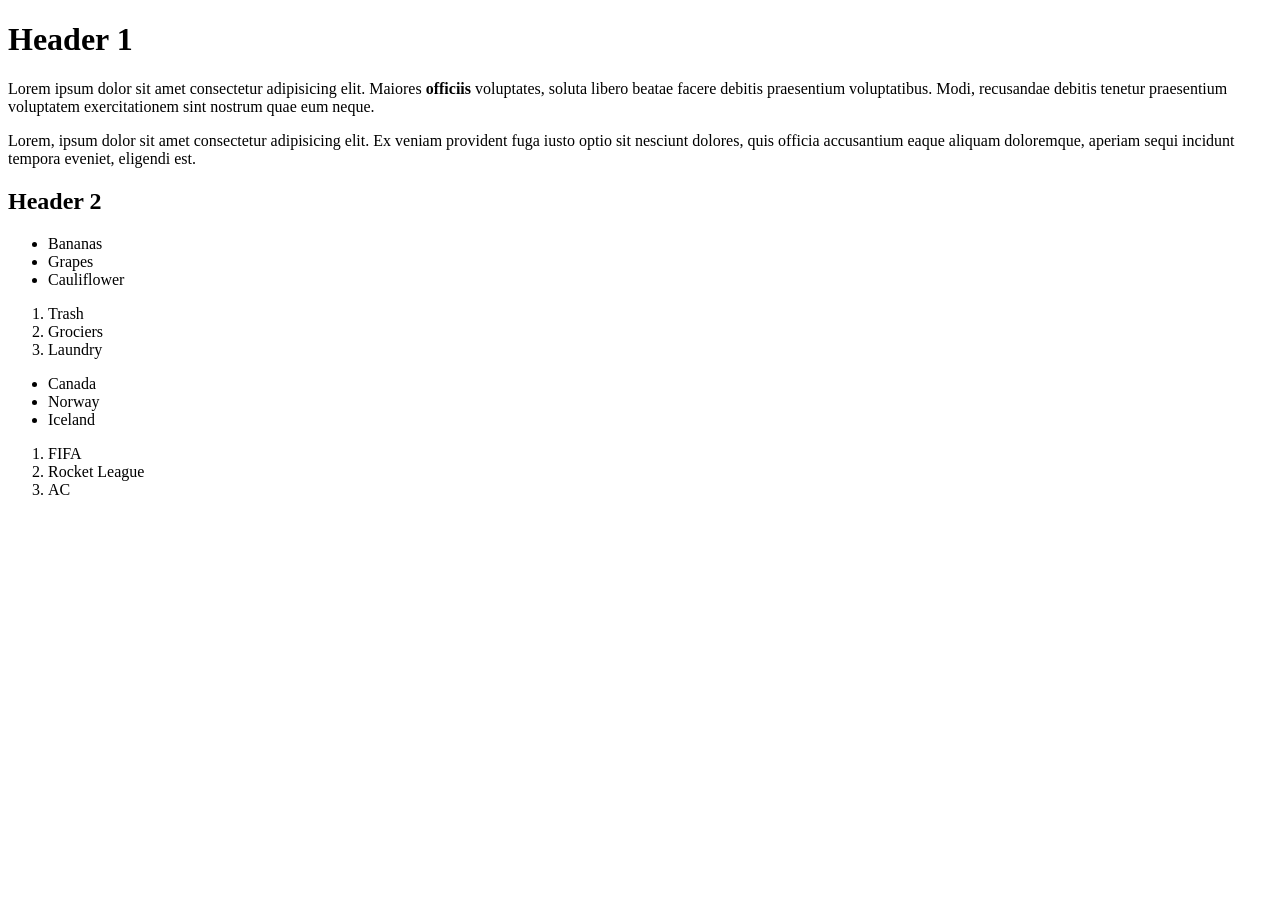
<file: html-boilerplate/index.html>
<!DOCTYPE html>
<html lang="en">
    <head>
        <meta charset="UTF-8">
        <title>WEBPAGE</title>
    </head>

    <body>
        <h1>Header 1</h1>

        <p>Lorem ipsum dolor sit amet consectetur adipisicing elit. 
        Maiores <strong>officiis</strong> voluptates, soluta libero beatae facere debitis praesentium voluptatibus. 
        Modi, recusandae debitis tenetur praesentium voluptatem exercitationem sint nostrum quae eum neque.</p>

        <p>Lorem, ipsum dolor sit amet consectetur adipisicing elit. 
        Ex veniam provident fuga iusto optio sit nesciunt dolores, quis officia accusantium eaque aliquam doloremque, 
        aperiam sequi incidunt tempora eveniet, eligendi est.</p> 

        <h2>Header 2</h2>

        <ul>
            <li>Bananas</li>
            <li>Grapes</li>
            <li>Cauliflower</li>
        </ul>

        <ol>
            <li>Trash</li>
            <li>Grociers</li>
            <li>Laundry</li>
        </ol>

        <ul>
            <li>Canada</li>
            <li>Norway</li>
            <li>Iceland</li>
        </ul>

        <ol>
            <li>FIFA</li>
            <li>Rocket League</li>
            <li>AC</li>
        </ol>

    </body>
</html>
<!-- this is a comment -->
</file>
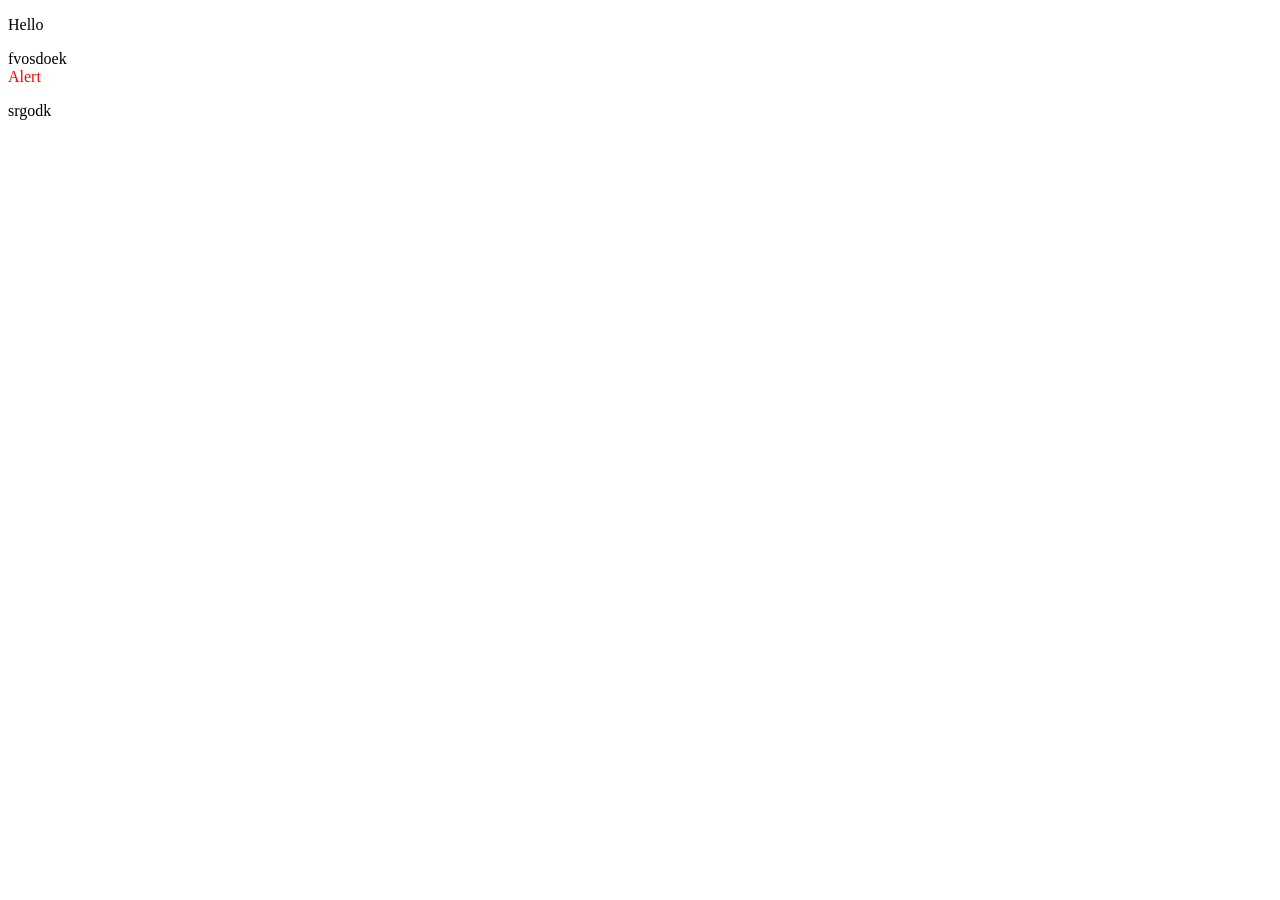
<file: intro-CSS/index.html>
<!DOCTYPE html>
<html lang="en">
    <head>
        <meta charset="UTF-8">
        <title>Intro to CSS</title>
        <link rel="stylesheet" href="styles.css">
    </head>
    <body>
        <p>Hello</p>
        <div>fvosdoek</div>
        <div class="alert-text">Alert</div>
        <p>srgodk</p>
    </body>
</html>
</file>
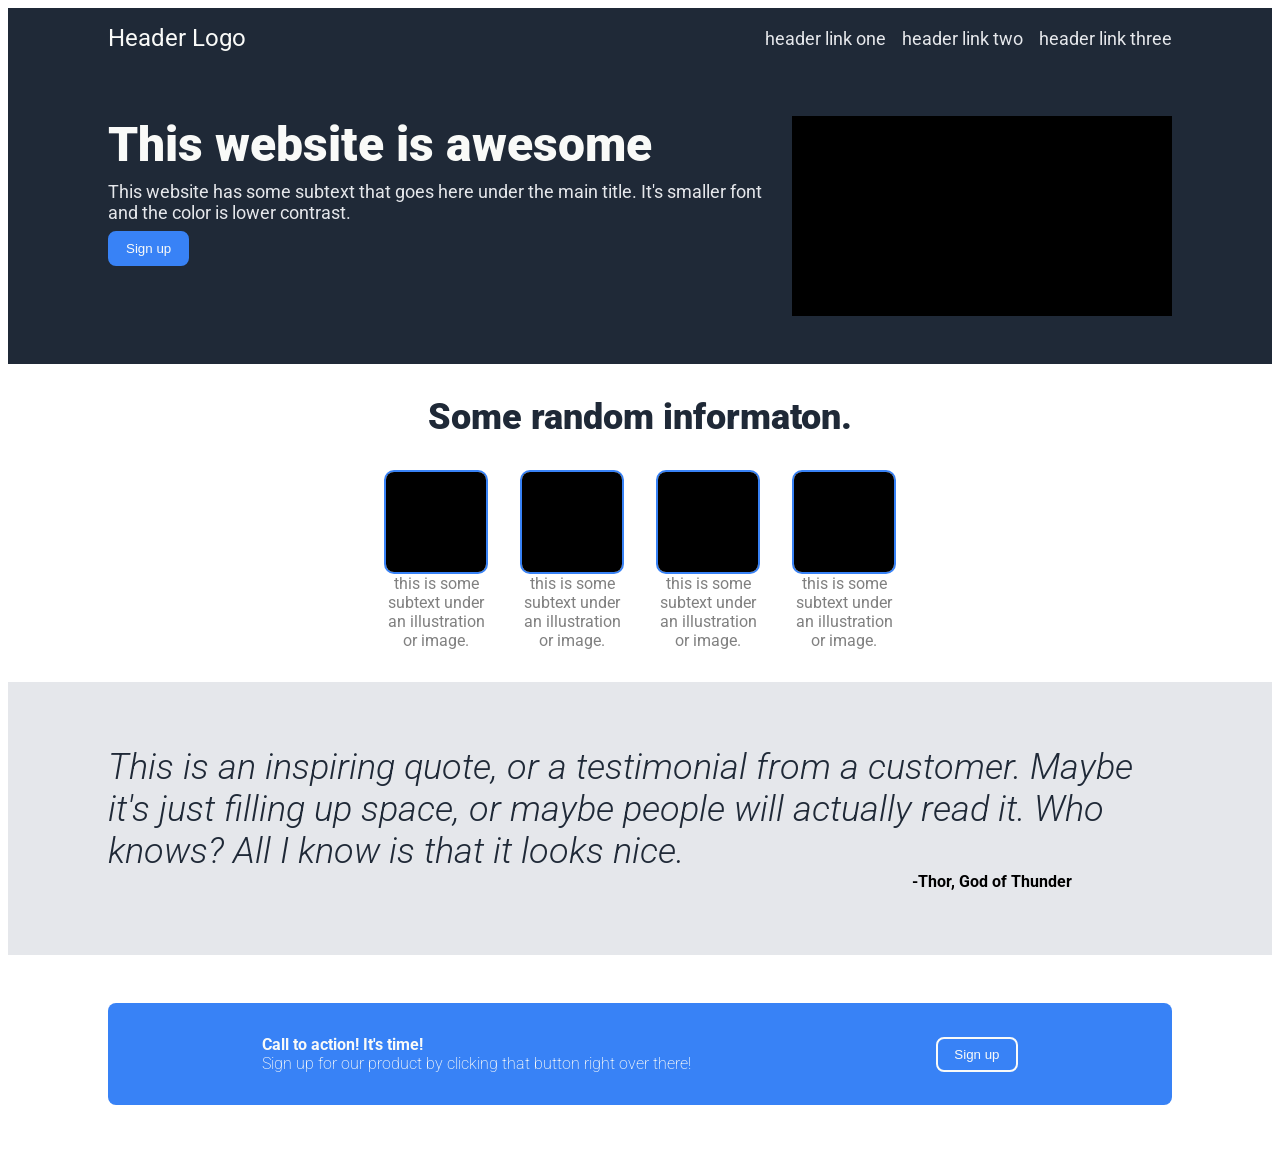
<file: landing-page/index.html>
<!DOCTYPE html>
<html lang="en">
    <head>
        <meta charset="UTF-8">
        <title>Landing Page</title>
        <link rel="stylesheet" href="style.css">
    </head>

    <body>
        <div class="header">
            <div class="logo">Header Logo</div>
            <ul class="links">
                <li><a href="/">header link one</a></li>
                <li><a href="/">header link two</a></li>
                <li><a href="/">header link three</a></li>
            </ul>
        </div>

        <div class="section1">
            <div class="section1-text">
                <div class="section1-main-text">This website is awesome</div>
                <div class="section1-sub-text">This website has some subtext that goes here under the main title. It's smaller font and the color is lower contrast.</div>
                <button class="section1-button">Sign up</button>
            </div>
            <img src="images/black-square.png" alt="section1-image"  height="200px" width="500px">
        </div>

        <div class="section2">
            <div class="section2-header">Some random informaton.</div>
            <div class="items">
                <div class="info">
                    <img src="images/black-square.png" class="info-image" alt="info-image-1" height="100px" width="100px">
                    <div class="info-text">this is some subtext under an illustration or image.</div>
                </div>
                <div class="info">
                    <img src="images/black-square.png" class="info-image" alt="info-image-2" height="100px" width="100px">
                    <div class="info-text">this is some subtext under an illustration or image.</div>
                </div>
                <div class="info">
                    <img src="images/black-square.png" class="info-image" alt="info-image-3" height="100px" width="100px">
                    <div class="info-text">this is some subtext under an illustration or image.</div>
                </div>
                <div class="info">
                    <img src="images/black-square.png" class="info-image" alt="info-image-4" height="100px" width="100px">
                    <div class="info-text">this is some subtext under an illustration or image.</div>
                </div>
            </div>
        </div>

        <div class="section3">
            <div class="quote">This is an inspiring quote, or a testimonial from a customer. Maybe it's just filling up space, or maybe people will actually read it. Who knows? All I know is that it looks nice.</div>
            <div class="quote-author">-Thor, God of Thunder</div>
        </div>

        <div class="section4">
            <div class="section4-left">
                <div class="section4-header">Call to action! It's time!</div>
                <div class="section4-text">Sign up for our product by clicking that button right over there!</div>
            </div>
            <button class="section4-button">Sign up</button>
        </div>
    </body>
</html>
</file>
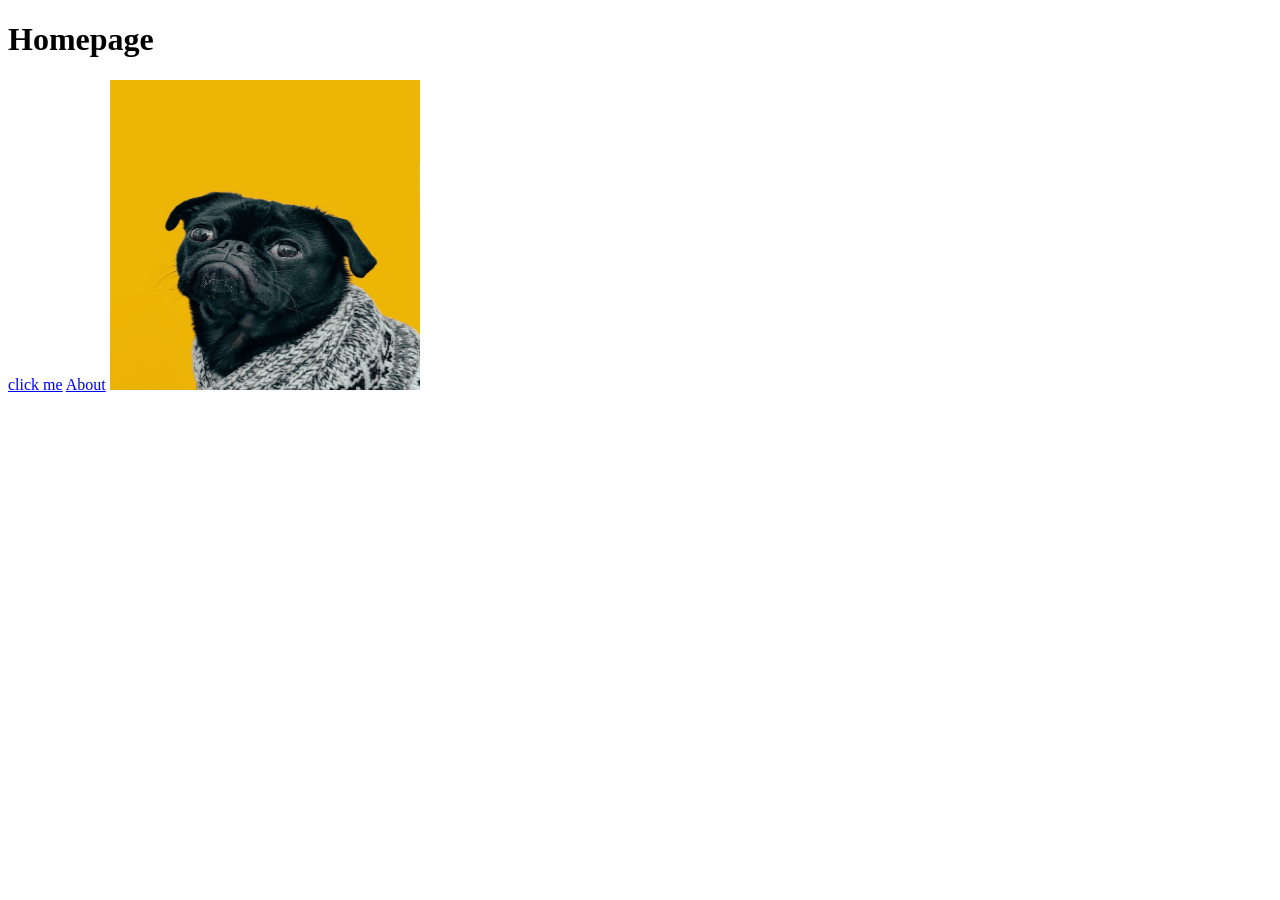
<file: odin-links-and-images/index.html>
<!DOCTYPE html>
<html lang="en">

    <head>
        <meta charset="utf-8">
        <title>IMAGES AND LINKS</title>
    </head>

    <body>

        <h1>Homepage</h1>

        <a href="https://www.theodinproject.com/about" target="_blank" rel="noopener noreferrer">click me</a>

        <a href="./pages/about.html">About</a>

        <img src="./images/dog.jpg" alt="a dog" height="310" width="310">

    </body>

</html>
</file>
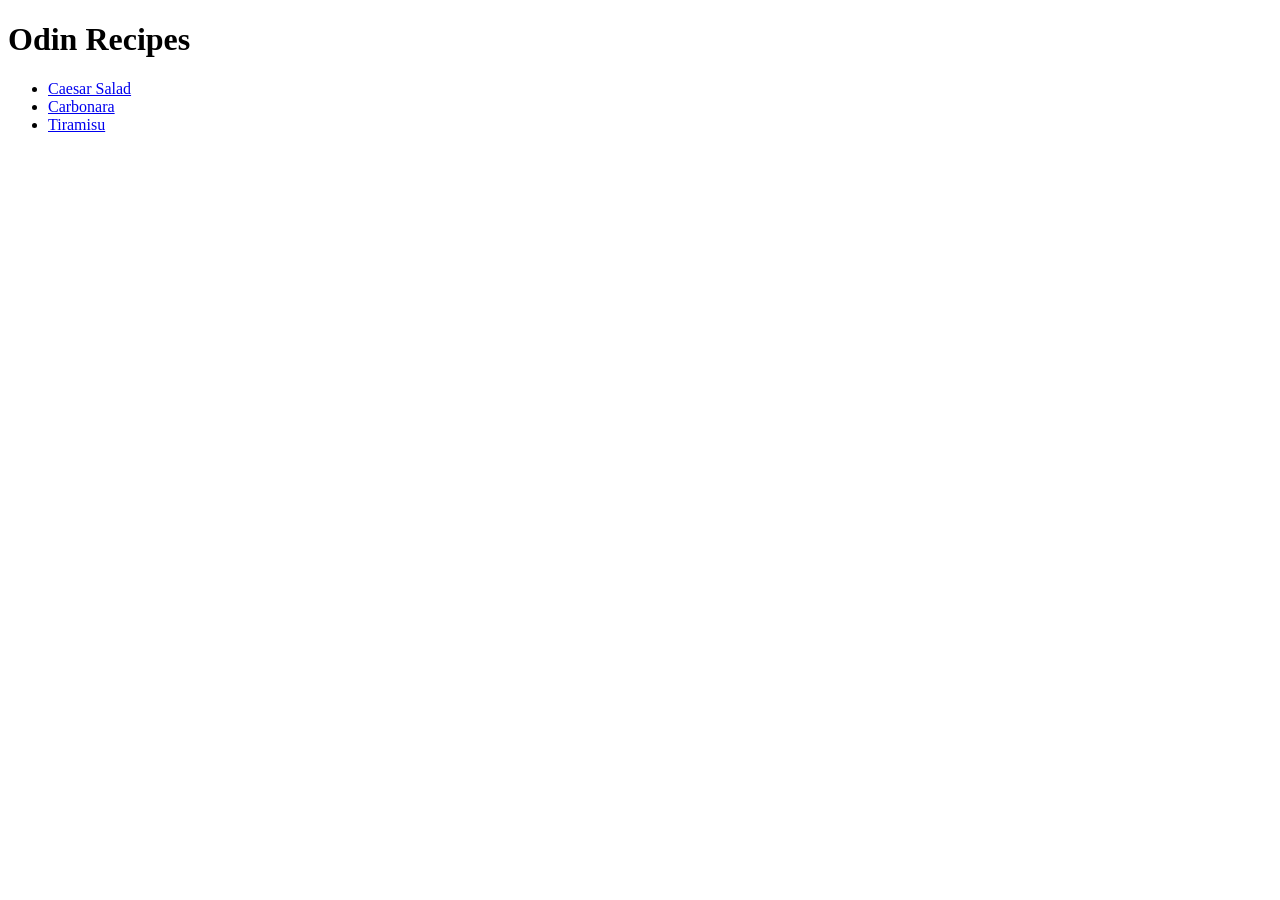
<file: odin-recipes/index.html>
<!DOCTYPE html>
<html lang="en">
    <head>
        <meta charset="utf-8">
        <title>Odin Recipes</title>
    </head>

    <body>
        <h1>Odin Recipes</h1>
        <ul>
            <li><a href="./recipes/caesar-salad.html">Caesar Salad</a></li>
            <li><a href="./recipes/carbonara.html">Carbonara</a></li>
            <li><a href="./recipes/tiramisu.html">Tiramisu</a></li>
        </ul>
        
    </body>
</html>
</file>
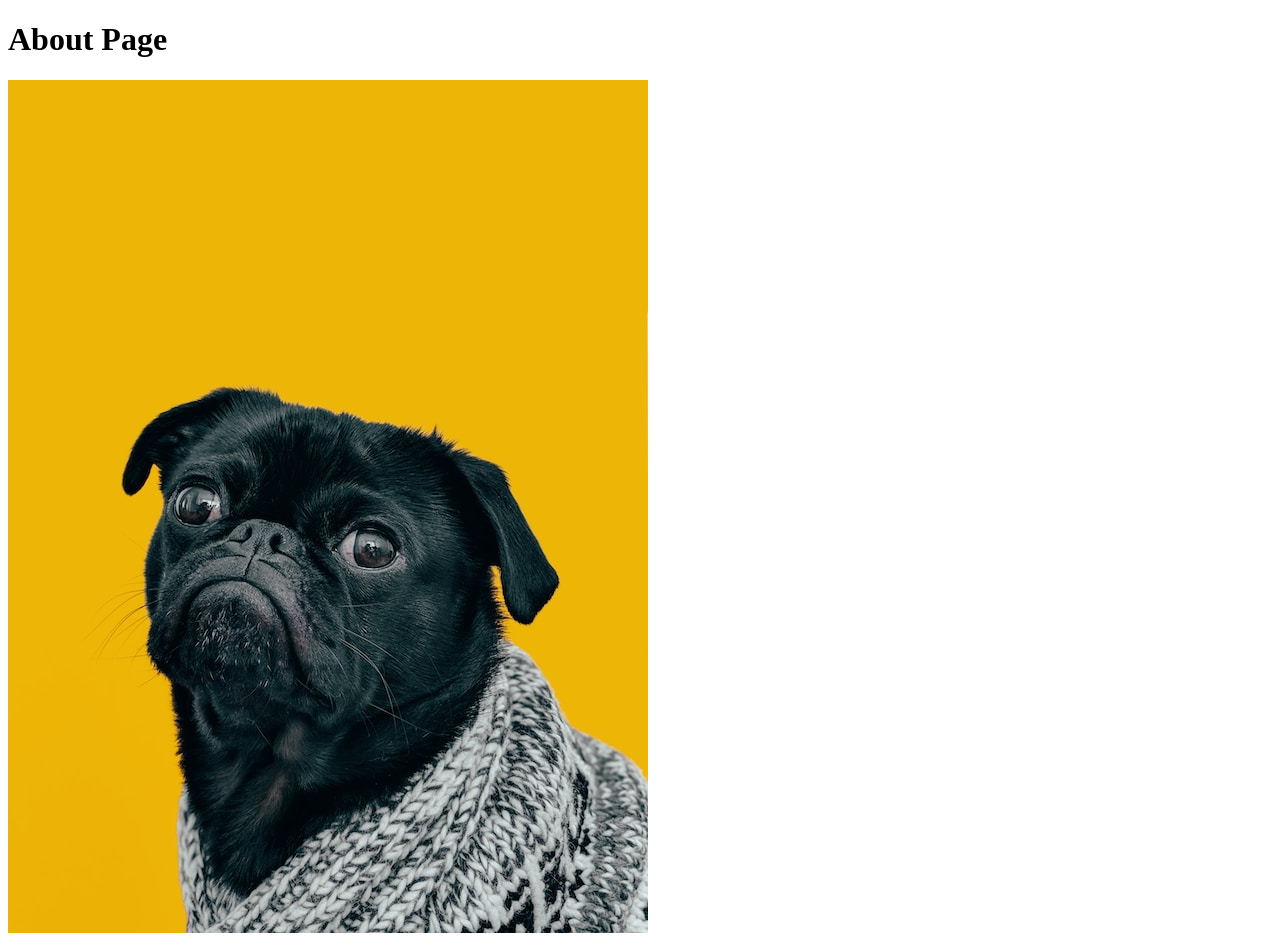
<file: odin-links-and-images/pages/about.html>
<!DOCTYPE html>
<html lang="en">
    <head>
        <meta charset="utf-8">
        <title>IMAGES AND LINKS</title>
    </head>

    <body>
        <h1>About Page</h1>
        <img src="../images/dog.jpg" alt="a dog">
    </body>
</html>
</file>
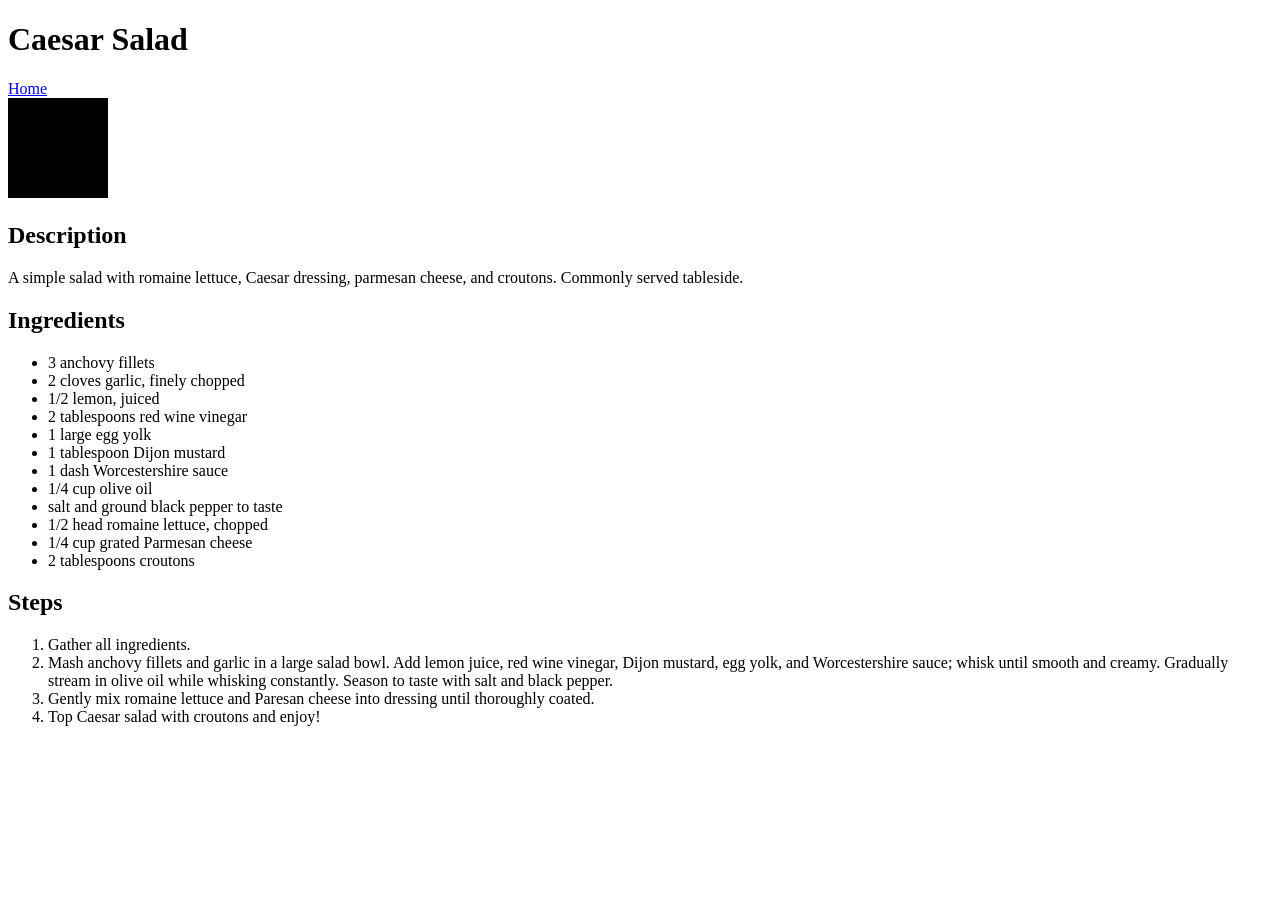
<file: odin-recipes/recipes/caesar-salad.html>
<!DOCTYPE html>
<html lang="en">
    <head>
        <meta charset="UTF-8">
        <title>Caesar Salad Recipe</title>
    </head>
    <body>
        <h1>Caesar Salad</h1>
        <a href="../index.html">Home</a>
        <br>
        <img src="../images/pic1.png" alt="Picture 1" width="100">
        <h2>Description</h2>
        <p>
        A simple salad with romaine lettuce, Caesar dressing, parmesan cheese, and croutons. Commonly served tableside.
        </p>
        <h2>Ingredients</h2>
        <ul>
            <li>3 anchovy fillets</li>
            <li>2 cloves garlic, finely chopped</li>
            <li>1/2 lemon, juiced</li>
            <li>2 tablespoons red wine vinegar</li>
            <li>1 large egg yolk</li>
            <li>1 tablespoon Dijon mustard</li>
            <li>1 dash Worcestershire sauce</li>
            <li>1/4 cup olive oil</li>
            <li>salt and ground black pepper to taste</li>
            <li>1/2 head romaine lettuce, chopped</li>
            <li>1/4 cup grated Parmesan cheese</li>
            <li>2 tablespoons croutons</li>
        </ul>
        <h2>Steps</h2>
        <ol>
            <li>Gather all ingredients.</li>
            <li>Mash anchovy fillets and garlic in a large salad bowl. Add lemon juice, red wine vinegar, Dijon mustard, egg yolk, and Worcestershire sauce; whisk until smooth and creamy. Gradually stream in olive oil while whisking constantly. Season to taste with salt and black pepper.</li>
            <li>Gently mix romaine lettuce and Paresan cheese into dressing until thoroughly coated.</li>
            <li>Top Caesar salad with croutons and enjoy!</li>   
        </ol>

    </body>
</html>
</file>
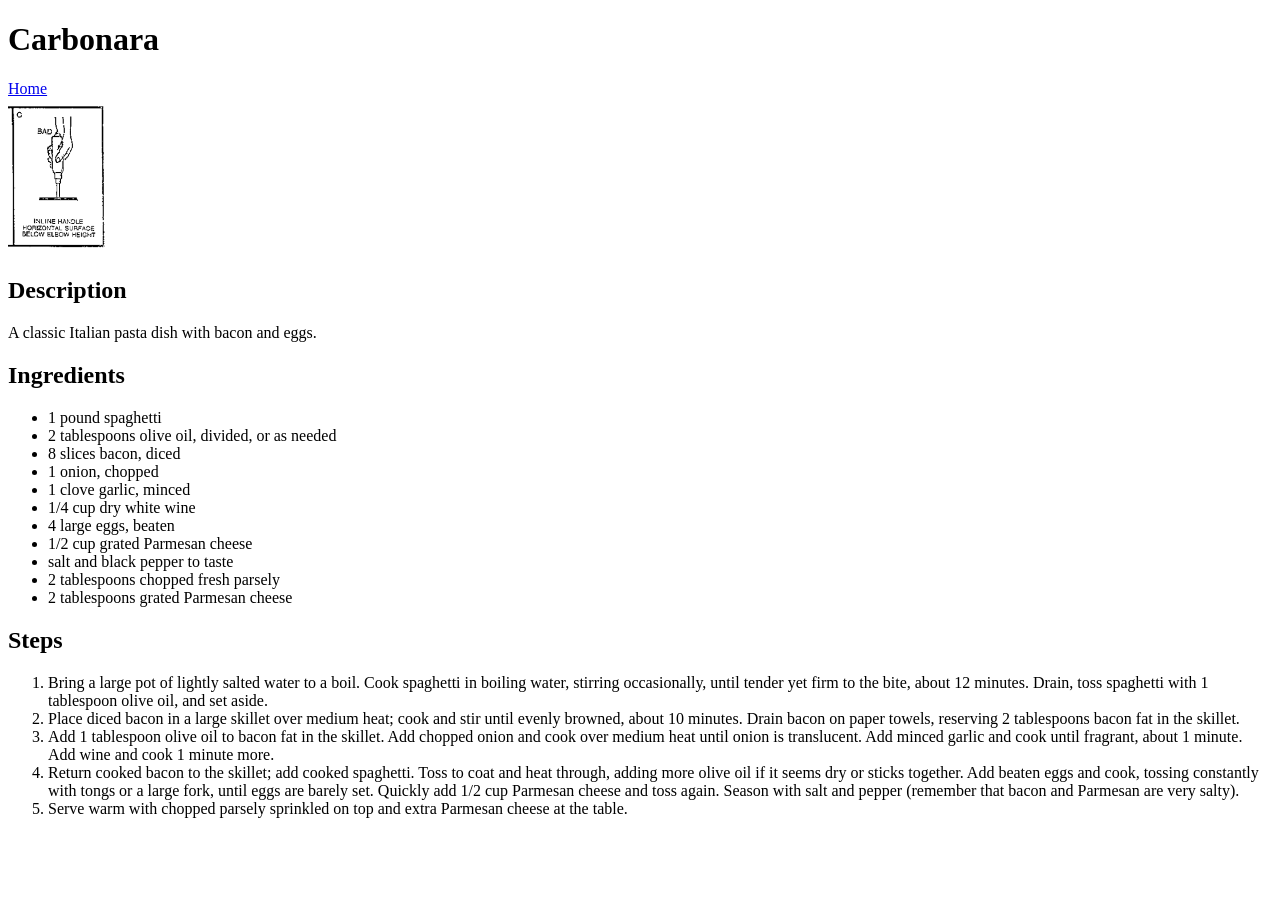
<file: odin-recipes/recipes/carbonara.html>
<!DOCTYPE html>
<html lang="en">
    <head>
        <meta charset="UTF-8">
        <title>Carbonara Recipe</title>
    </head>
    <body>
        <h1>Carbonara</h1>
        <a href="../index.html">Home</a>
        <br>
        <img src="../images/pic2.PNG" alt="Picture 2" width="100">
        <h2>Description</h2>
        <p>
        A classic Italian pasta dish with bacon and eggs.
        </p>
        <h2>Ingredients</h2>
        <ul>
            <li>1 pound spaghetti</li>
            <li>2 tablespoons olive oil, divided, or as needed</li>
            <li>8 slices bacon, diced</li>
            <li>1 onion, chopped</li>
            <li>1 clove garlic, minced</li>
            <li>1/4 cup dry white wine</li>
            <li>4 large eggs, beaten</li>
            <li>1/2 cup grated Parmesan cheese</li>
            <li>salt and black pepper to taste</li>
            <li>2 tablespoons chopped fresh parsely</li>
            <li>2 tablespoons grated Parmesan cheese</li>
        </ul>
        <h2>Steps</h2>
        <ol>
            <li>Bring a large pot of lightly salted water to a boil. Cook spaghetti in boiling water, stirring occasionally, until tender yet firm to the bite, about 12 minutes. Drain, toss spaghetti with 1 tablespoon olive oil, and set aside.</li>
            <li>Place diced bacon in a large skillet over medium heat; cook and stir until evenly browned, about 10 minutes. Drain bacon on paper towels, reserving 2 tablespoons bacon fat in the skillet.</li>
            <li>Add 1 tablespoon olive oil to bacon fat in the skillet. Add chopped onion and cook over medium heat until onion is translucent. Add minced garlic and cook until fragrant, about 1 minute. Add wine and cook 1 minute more.</li>
            <li>Return cooked bacon to the skillet; add cooked spaghetti. Toss to coat and heat through, adding more olive oil if it seems dry or sticks together. Add beaten eggs and cook, tossing constantly with tongs or a large fork, until eggs are barely set. Quickly add 1/2 cup Parmesan cheese and toss again. Season with salt and pepper (remember that bacon and Parmesan are very salty).</li>
            <li>Serve warm with chopped parsely sprinkled on top and extra Parmesan cheese at the table.</li>   
        </ol>
    </body>
</html>
</file>
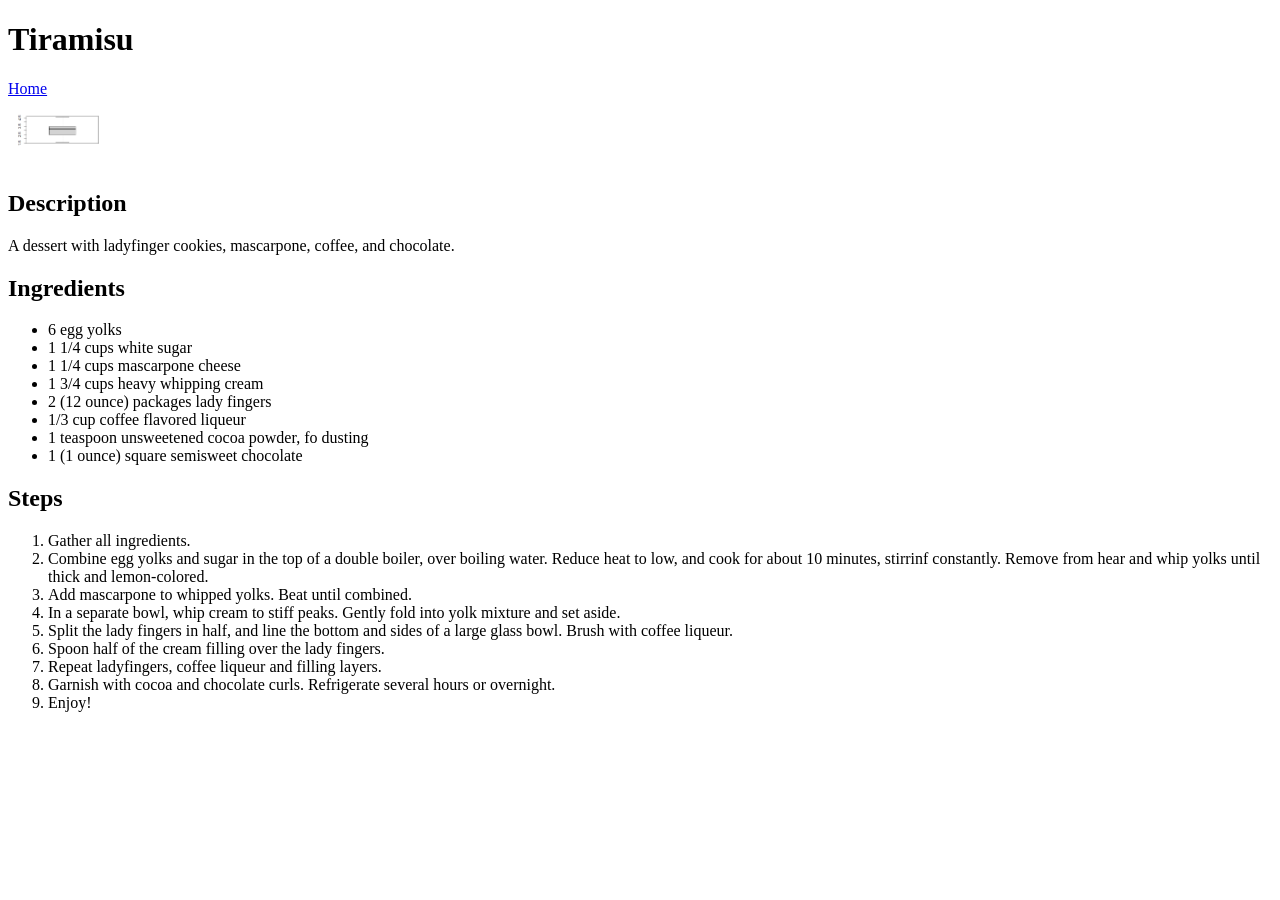
<file: odin-recipes/recipes/tiramisu.html>
<!DOCTYPE html>
<html lang="en">
    <head>
        <meta charset="UTF-8">
        <title>Tiramisu Recipe</title>
    </head>
    <body>
        <h1>Tiramisu</h1>
        <a href="../index.html">Home</a>
        <br>
        <img src="../images/pic3.png" alt="Picture 3" width="100">
        <h2>Description</h2>
        <p>
        A dessert with ladyfinger cookies, mascarpone, coffee, and chocolate.
        </p>
        <h2>Ingredients</h2>
        <ul>
            <li>6 egg yolks</li>
            <li>1 1/4 cups white sugar</li>
            <li>1 1/4 cups mascarpone cheese</li>
            <li>1 3/4 cups heavy whipping cream</li>
            <li>2 (12 ounce) packages lady fingers</li>
            <li>1/3 cup coffee flavored liqueur</li>
            <li>1 teaspoon unsweetened cocoa powder, fo dusting</li>
            <li>1 (1 ounce) square semisweet chocolate</li>
        </ul>
        <h2>Steps</h2>
        <ol>
            <li>Gather all ingredients.</li>
            <li>Combine egg yolks and sugar in the top of a double boiler, over boiling water. Reduce heat to low, and cook for about 10 minutes, stirrinf constantly. Remove from hear and whip yolks until thick and lemon-colored.</li>
            <li>Add mascarpone to whipped yolks. Beat until combined.</li>
            <li>In a separate bowl, whip cream to stiff peaks. Gently fold into yolk mixture and set aside.</li> 
            <li>Split the lady fingers in half, and line the bottom and sides of a large glass bowl. Brush with coffee liqueur.</li>
            <li>Spoon half of the cream filling over the lady fingers.</li>
            <li>Repeat ladyfingers, coffee liqueur and filling layers.</li>
            <li>Garnish with cocoa and chocolate curls. Refrigerate several hours or overnight.</li>
            <li>Enjoy!</li>  
        </ol>
    </body>
</html>
</file>
<file: intro-CSS/styles.css>
/* Intro to CSS */

.alert-text {
    color: red;
}
</file>
<file: landing-page/style.css>
/* Landing Page Stylesheet */

@import url('https://fonts.googleapis.com/css2?family=Roboto:ital,wght@0,100..900;1,100..900&display=swap');

body {
    display: flex;
    flex-direction: column;
    font-family: 'Roboto';
}

ul {
    list-style-type: none;
    margin: 0;
    padding: 0;
}

a {
    text-decoration: none;
    color: #E5E7EB;
    font-size: 18px;
}

.header {
    background-color: #1F2937;
    display: flex;
    justify-content: space-between;
    align-items: center;
    padding: 16px 100px;
}

.logo {
    font-size: 24px;
    color: #F9FAF8;
}

.links {
    display: flex;
    gap: 16px;
}

.section1 {
    background-color: #1F2937;
    display: flex;
    padding: 48px 100px;
}

.section1-text {
    display: flex;
    flex-direction: column;
    align-items: flex-start;
    gap: 8px;
}

.section1-main-text {
    color: #F9FAF8;
    font-size: 48px;
    font-weight: 900;
}

.section1-sub-text {
    color: #E5E7EB;
    font-size: 18px;
}

.section1-button {
    cursor: pointer;
    border-radius: 8px;
    border: 2px solid #3882F6;
    background-color: #3882F6;
    color: #F9FAF8;
    padding: 8px 16px;
}

.section2 {
    padding: 32px 100px;
}

.section2-header {
    color: #1F2937;
    font-size: 36px;
    font-weight: 900;
    text-align: center;
    margin-bottom: 32px;
}

.items  {
    display: flex;
    justify-content: center;
    gap: 32px;
}

.info {
    display: flex;
    flex-direction: column;
    align-items: center;
}

.info-image {
    border-radius: 10px;
    border: 2px solid #3882F6;
}

.info-text {
    color: grey;
    text-align: center;
    width: 104px;
}

.section3 {
    background-color: #E5E7EB;
    padding: 64px 100px;
}

.quote {
    color: #1F2937;
    font-size: 36px;
    font-weight: 300;
    font-style: italic;
}

.quote-author {
    text-align: right;
    font-weight: bold;
    padding-right: 100px;
}

.section4 {
    background-color: #3882F6;
    border-radius: 8px;
    display: flex;
    justify-content: space-around;
    align-items: center;
    margin: 48px 100px;
    padding: 32px;
}

.section4-header {
    color: #F9FAF8;
    font-weight: bold;
}

.section4-text {
    color: #F9FAF8;
    font-weight: 200;
}

.section4-button {
    cursor: pointer;
    border-radius: 8px;
    border: 2px solid #F9FAF8;
    background-color: #3882F6;
    color: #F9FAF8;
    padding: 8px 16px;
}
</file>
